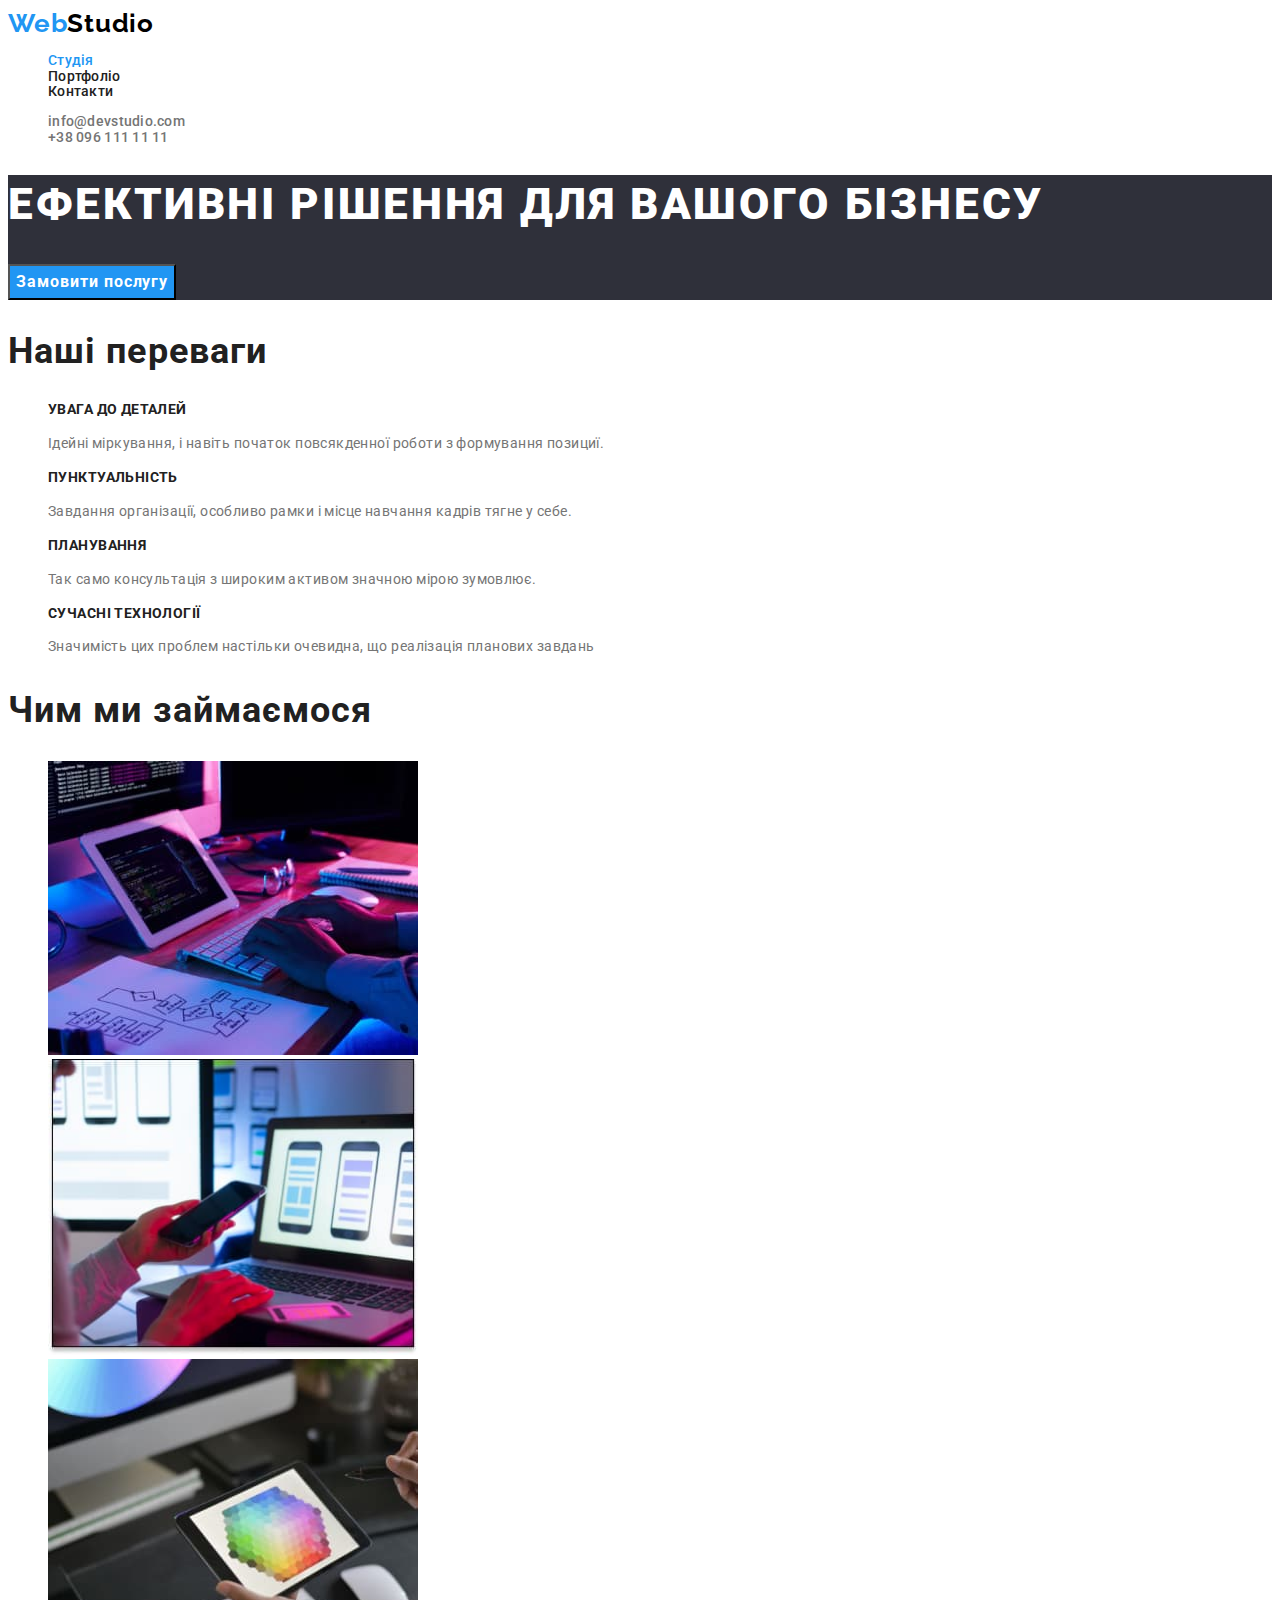
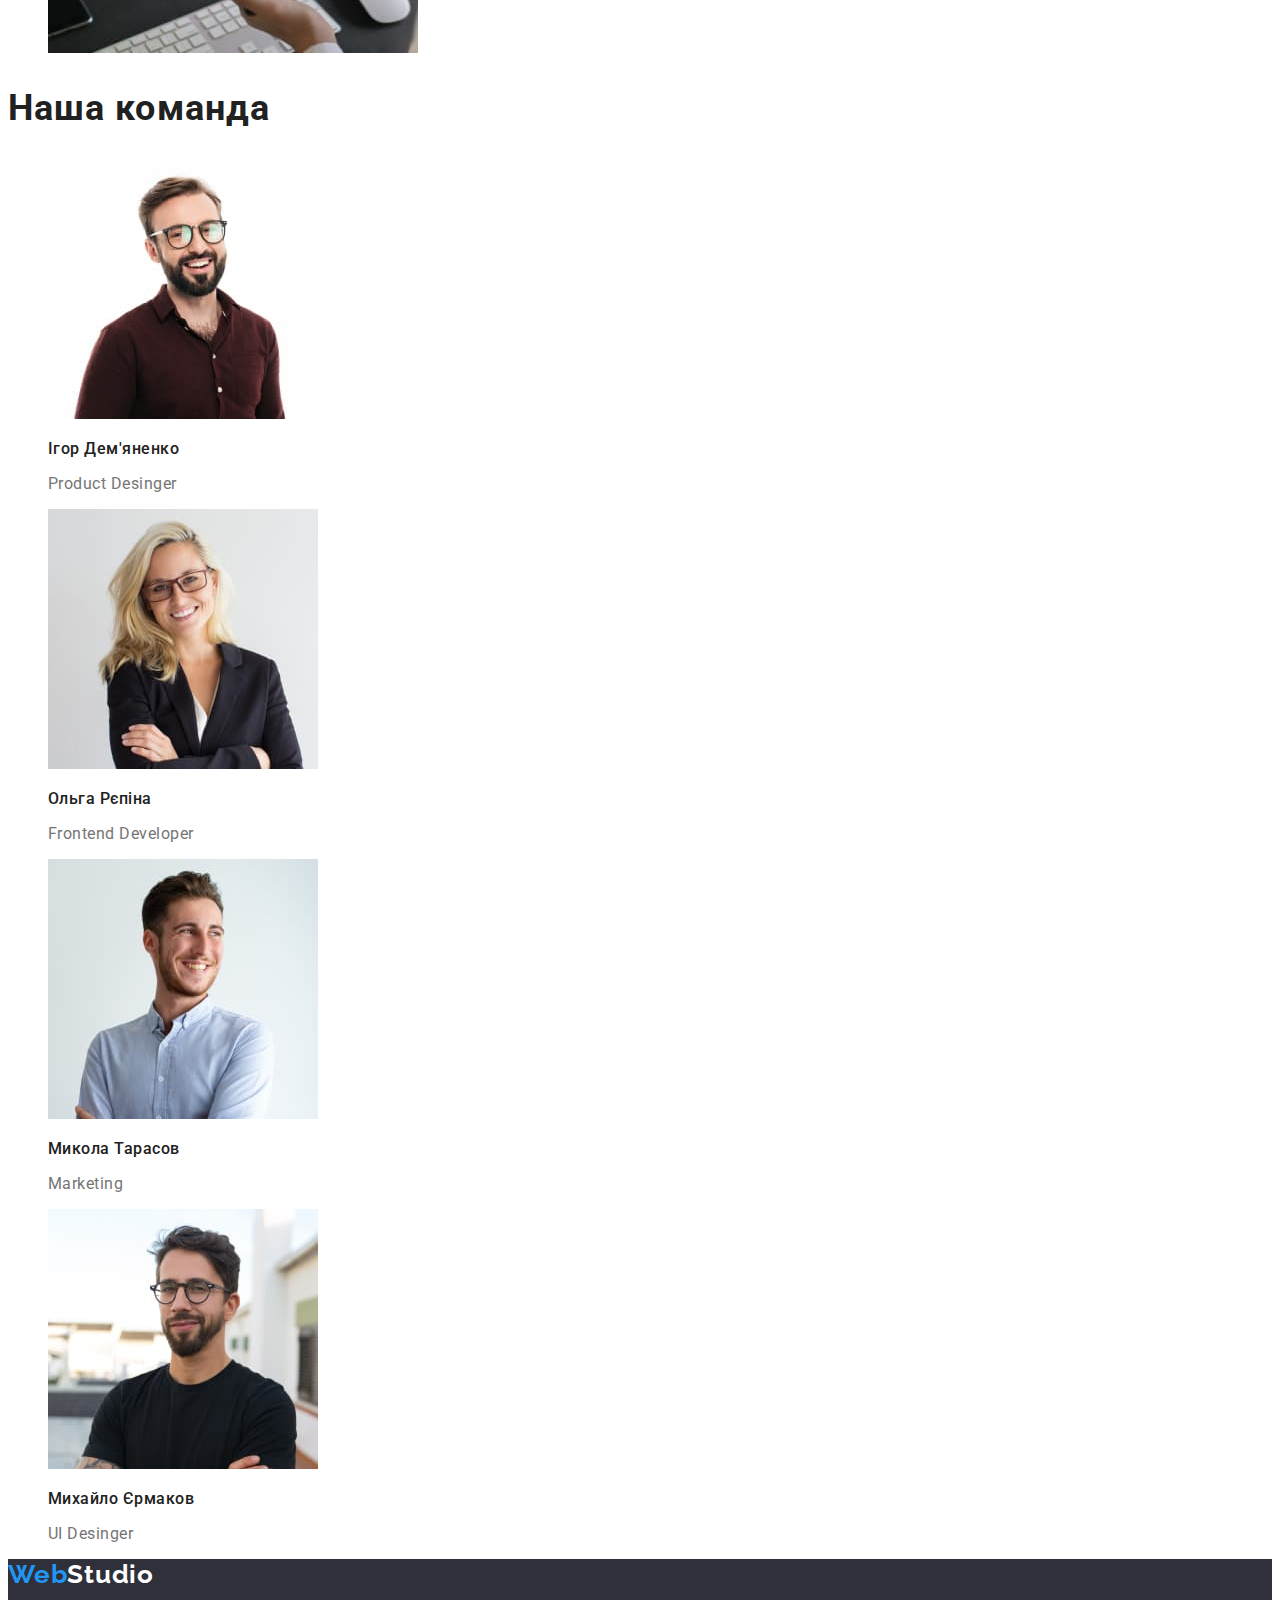
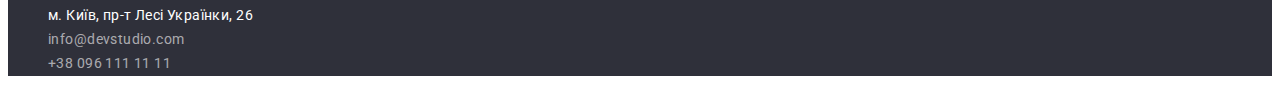
<file: index.html>
<!DOCTYPE html>
<html lang="uk">
  <head>
    <meta charset="UTF-8" />
    <meta http-equiv="X-UA-Compatible" content="IE=edge" />
    <meta name="viewport" content="width=device-width, initial-scale=1.0" />
    <title>Студія</title>
    <link rel="stylesheet" href="./css/styles.css" />
    <link rel="preconnect" href="https://fonts.googleapis.com" />
    <link rel="preconnect" href="https://fonts.gstatic.com" crossorigin />
    <link
      href="https://fonts.googleapis.com/css2?family=Raleway:wght@700&family=Roboto:wght@400;500;700;900&display=swap"
      rel="stylesheet"
    />
  </head>
  <body>
    <!-- head of site -->
    <header class="site-header">
      <nav>
        <a href="./index.html" class="site-logo"
          ><span class="logo">Web</span>Studio</a
        >
        <ul class="menu-nav list">
          <li>
            <a href="./index.html"
              ><span class="head-text current">Студія</span></a
            >
          </li>
          <li>
            <a href="./portfolio.html"
              ><span class="head-text">Портфоліо</span></a
            >
          </li>
          <li>
            <a href=""><span class="head-text">Контакти</span></a>
          </li>
        </ul>
      </nav>
      <ul class="nav-contact list">
        <li>
          <a href="mailto:info@devstudio.com" class="mail"
            >info@devstudio.com</a
          >
        </li>
        <li>
          <a href="tel:+380961111111" class="tel">+38 096 111 11 11</a>
        </li>
      </ul>
    </header>
    <!-- main content -->
    <main>
      <!-- hero -->
      <section class="hero-section">
        <h1 class="hero-title">ЕФЕКТИВНІ РІШЕННЯ ДЛЯ ВАШОГО БІЗНЕСУ</h1>
        <button type="button" class="hero-button">Замовити послугу</button>
      </section>
      <!-- our preority -->
      <section>
        <h2 class="preority title">Наші переваги</h2>
        <ul class="list">
          <li>
            <h3 class="preority-title">УВАГА ДО ДЕТАЛЕЙ</h3>
            <p class="preority-text">
              Ідейні міркування, і навіть початок повсякденної роботи з
              формування позициї.
            </p>
          </li>
          <li>
            <h3 class="preority-title">ПУНКТУАЛЬНІСТЬ</h3>
            <p class="preority-text">
              Завдання організації, особливо рамки і місце навчання кадрів тягне
              у себе.
            </p>
          </li>
          <li>
            <h3 class="preority-title">ПЛАНУВАННЯ</h3>
            <p class="preority-text">
              Так само консультація з широким активом значною мірою зумовлює.
            </p>
          </li>
          <li>
            <h3 class="preority-title">СУЧАСНІ ТЕХНОЛОГІЇ</h3>
            <p class="preority-text">
              Значимість цих проблем настільки очевидна, що реалізація планових
              завдань
            </p>
          </li>
        </ul>
      </section>

      <!-- our work -->
      <section class="work">
        <h2 class="title">Чим ми займаємося</h2>
        <ul class="list">
          <li>
            <img
              src="./images/pic1.jpg"
              alt="праця за компютером"
              width="370"
            />
          </li>
          <li>
            <img src="./images/pic2.jpg" alt="праця за ноутбуком" width="370" />
          </li>
          <li>
            <img src="./images/pic3.jpg" alt="праця на планшеті" width="370" />
          </li>
        </ul>
      </section>
      <!-- our team -->
      <section>
        <h2 class="title">Наша команда</h2>
        <ul class="list">
          <li>
            <img src="./images/team1.jpg" alt="Тиммейт1" width="270" />
            <h3 class="team-title">Ігор Дем'яненко</h3>
            <p lang="en" class="team-text">Product Desinger</p>
          </li>
          <li>
            <img src="./images/team2.jpg" alt="тиммейт2" width="270" />
            <h3 class="team-title">Ольга Рєпіна</h3>
            <p lang="en" class="team-text">Frontend Developer</p>
          </li>
          <li>
            <img src="./images/team3.jpg" alt="тиммейт3" width="270" />
            <h3 class="team-title">Микола Тарасов</h3>
            <p lang="en" class="team-text">Marketing</p>
          </li>
          <li>
            <img src="./images/team4.jpg" alt="тиммейт4" width="270" />
            <h3 class="team-title">Михайло Єрмаков</h3>
            <p lang="en" class="team-text">UI Desinger</p>
          </li>
        </ul>
      </section>
    </main>
    <!-- Footer of site -->
    <footer class="site-footer">
      <a href="./index.html" class="site-logo"
        ><span class="logo">Web</span><span class="foot-logo">Studio</span></a
      >
      <address class="footer-nav">
        <ul class="list">
          <li>
            <span class="footer-address">м. Київ, пр-т Лесі Українки, 26</span>
          </li>
          <li>
            <a href="mailto:info@devstudio.com"
              ><span class="footer-mail">info@devstudio.com</span></a
            >
          </li>
          <li>
            <a href="tel:+380961111111"
              ><span class="footer-tel">+38 096 111 11 11</span></a
            >
          </li>
        </ul>
      </address>
    </footer>
  </body>
</html>
</file>
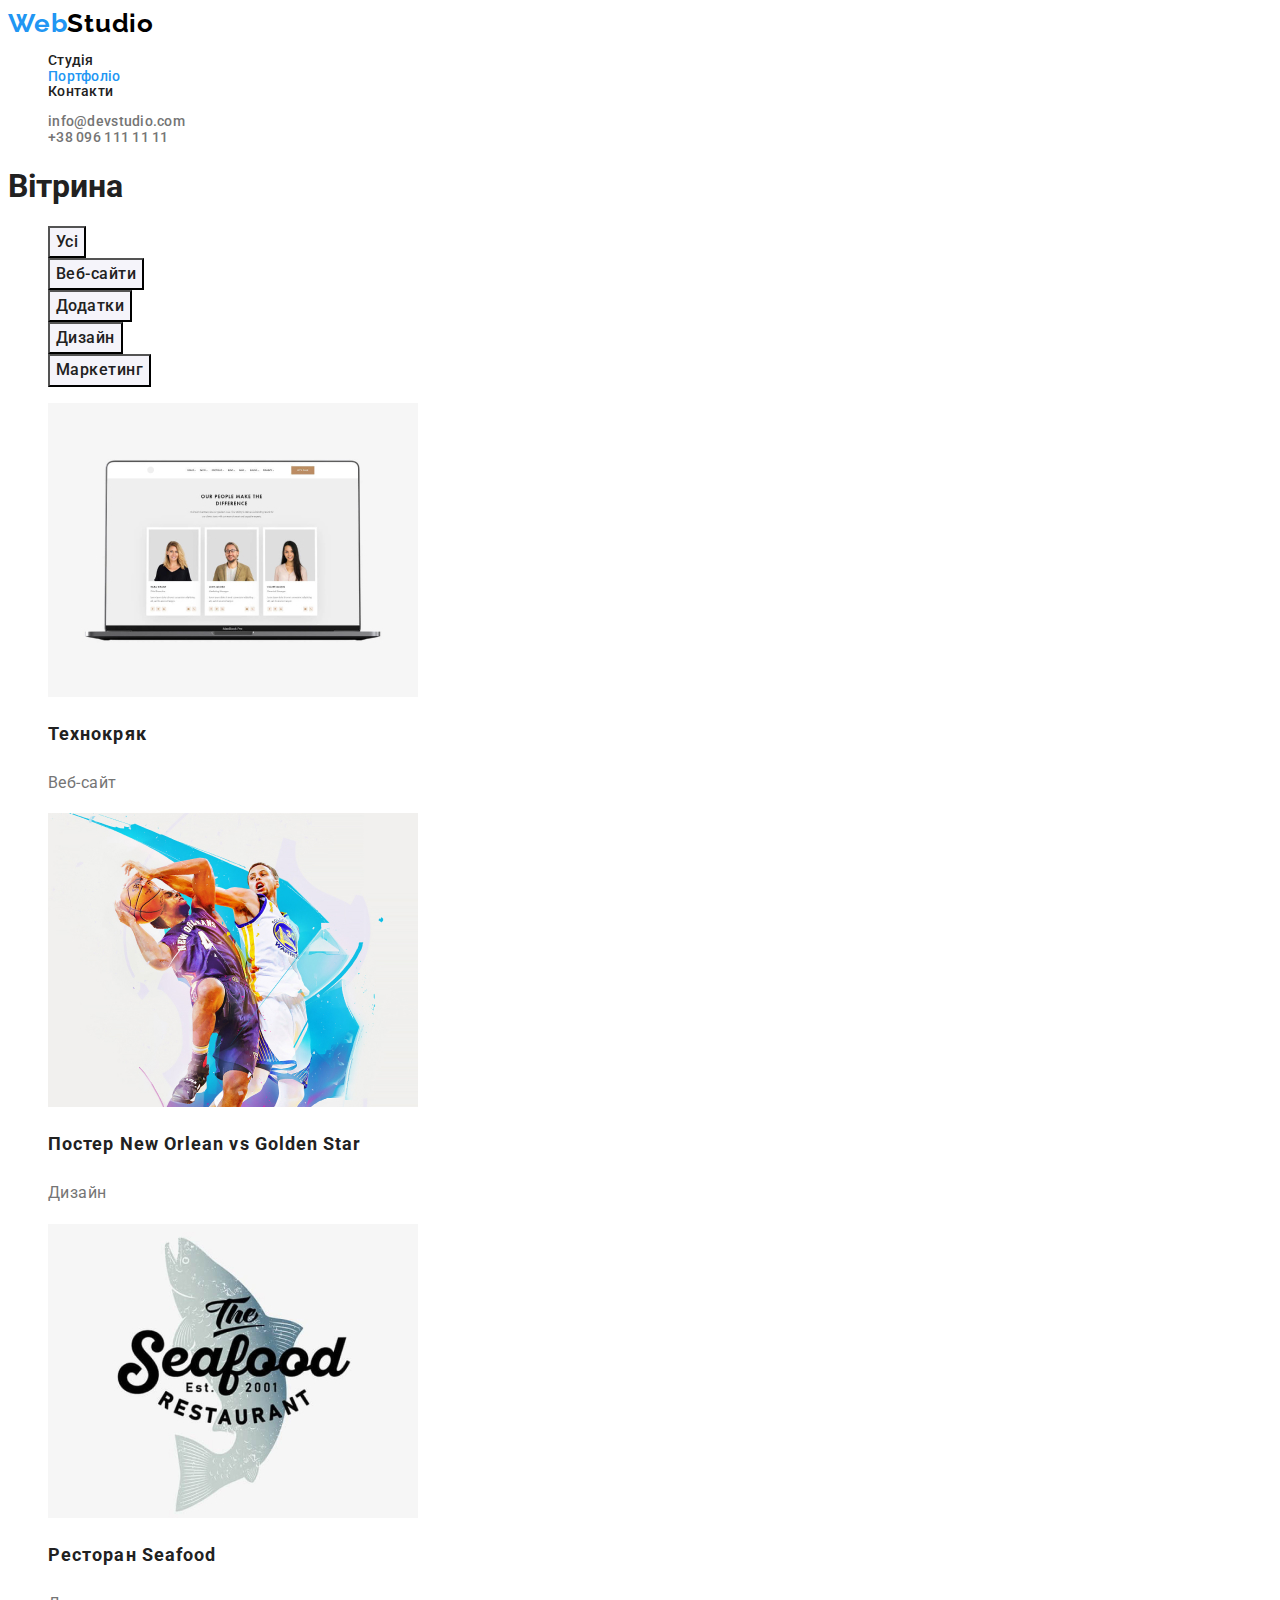
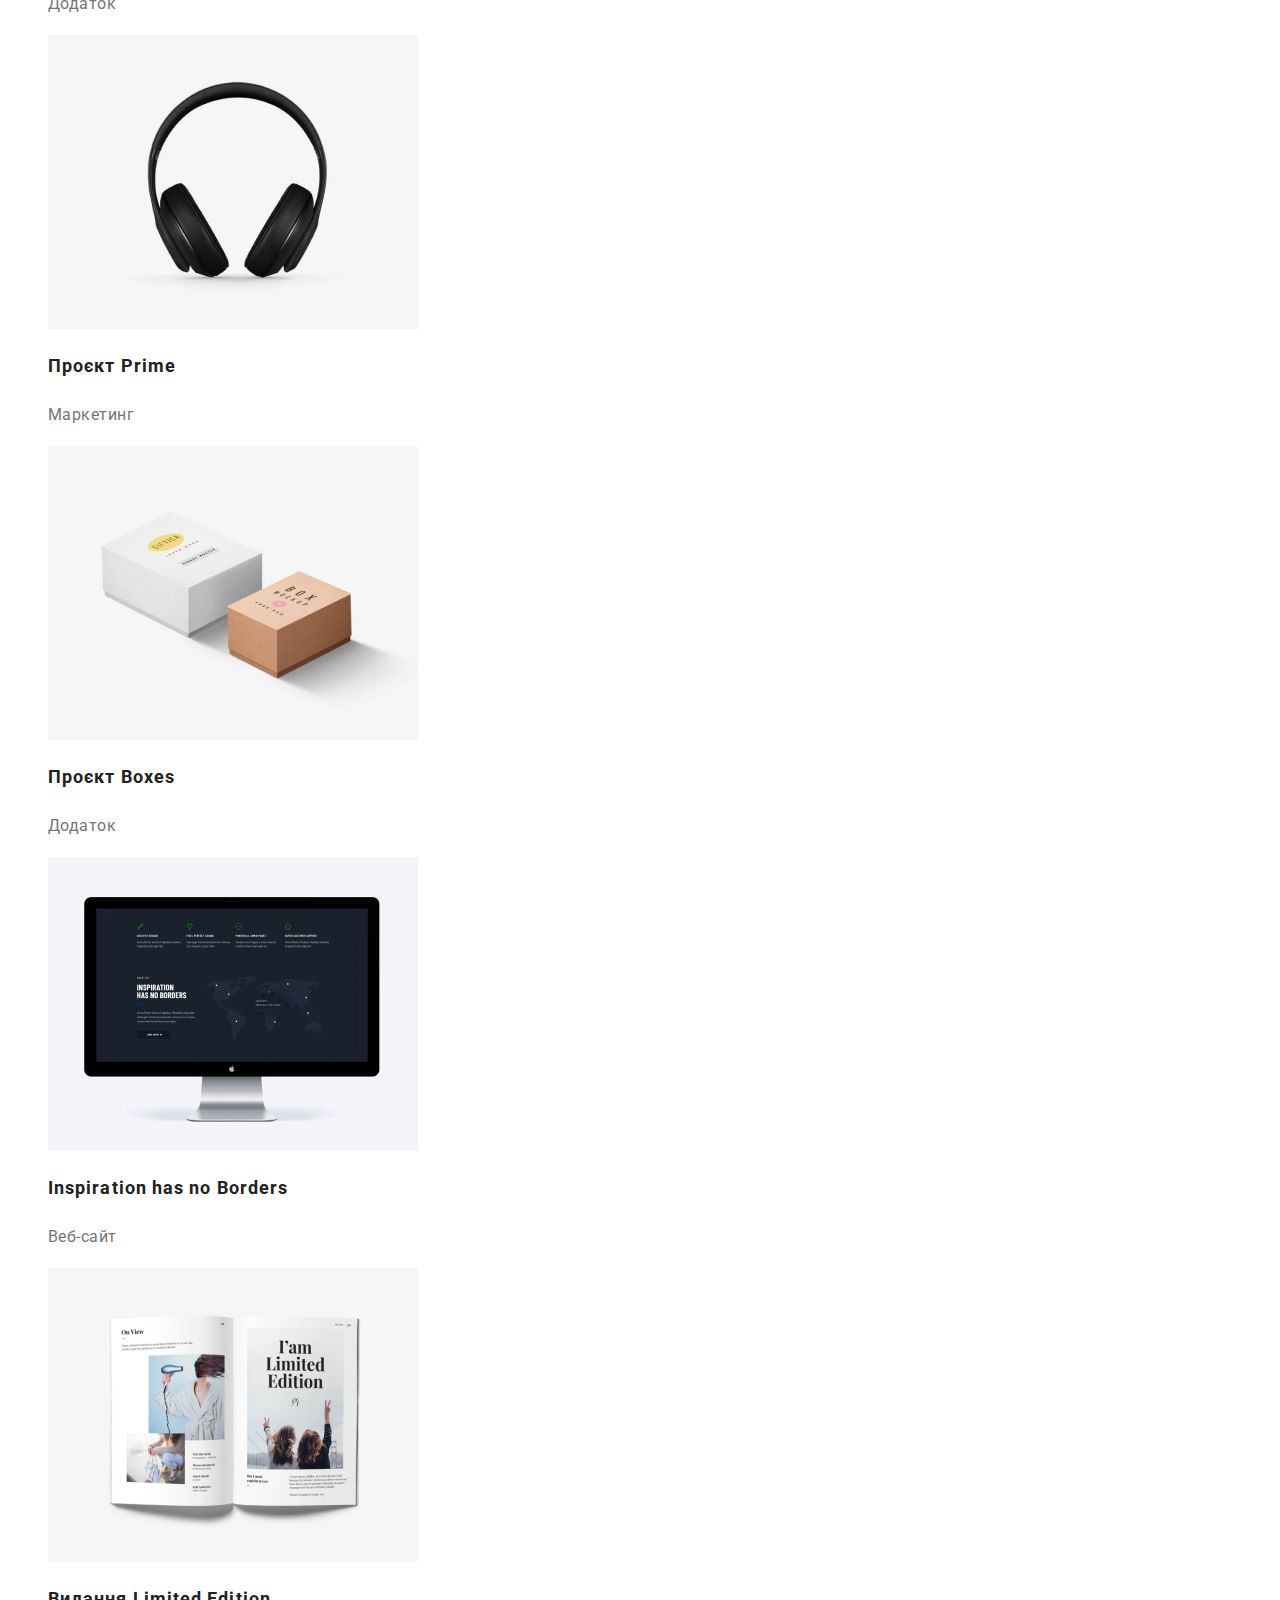
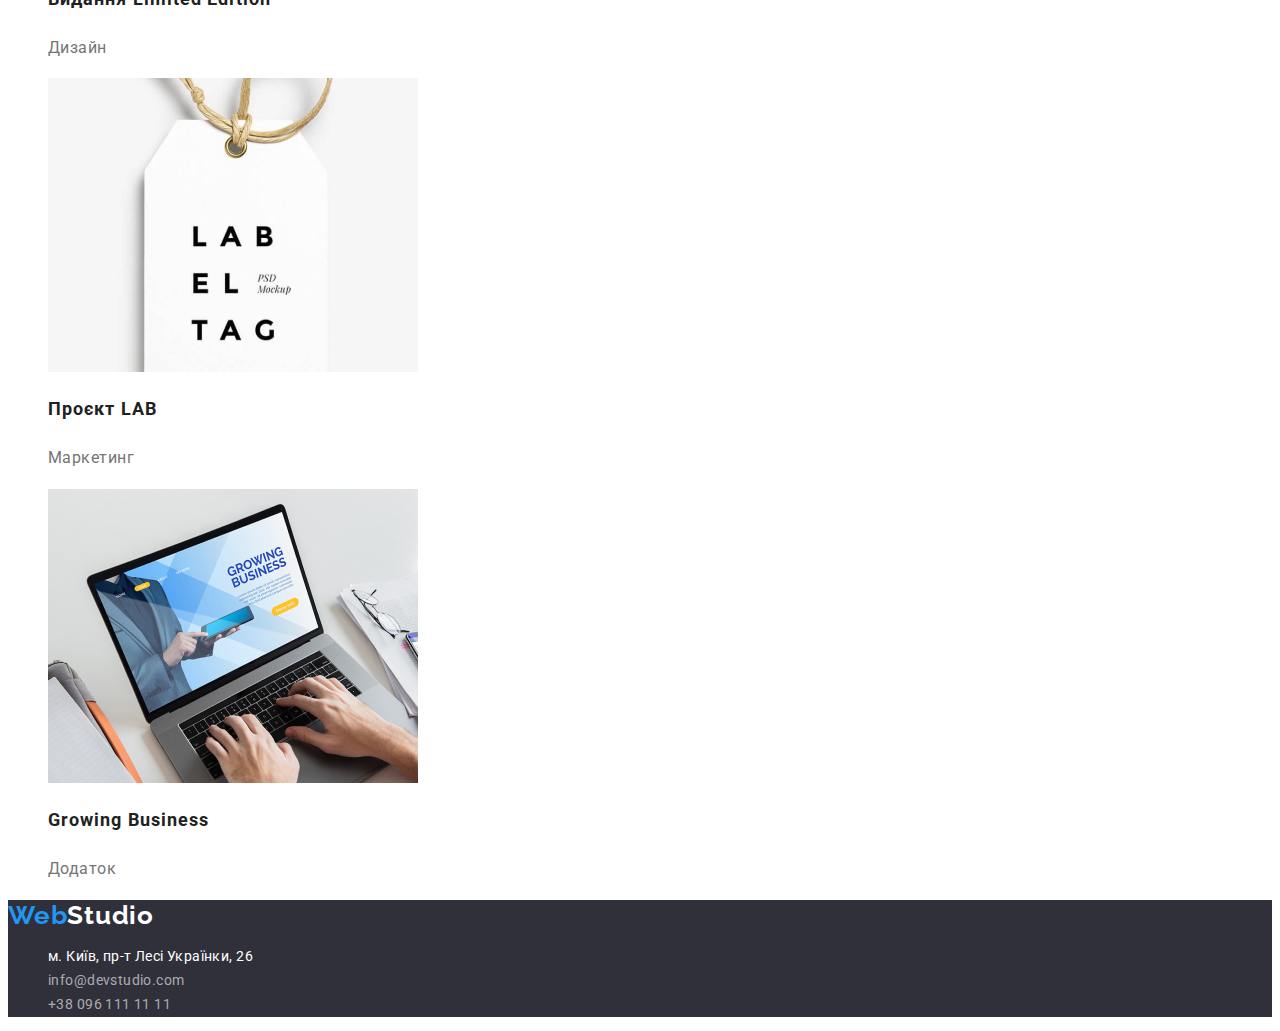
<file: portfolio.html>
<!DOCTYPE html>
<html lang="uk">
  <head>
    <meta charset="UTF-8" />
    <meta http-equiv="X-UA-Compatible" content="IE=edge" />
    <meta name="viewport" content="width=device-width, initial-scale=1.0" />
    <title>Портфоліо</title>
    <link rel="stylesheet" href="./css/styles.css" />
    <link rel="preconnect" href="https://fonts.googleapis.com" />
    <link rel="preconnect" href="https://fonts.gstatic.com" crossorigin />
    <link
      href="https://fonts.googleapis.com/css2?family=Raleway:wght@700&family=Roboto:wght@400;500;700;900&display=swap"
      rel="stylesheet"
    />
  </head>
  <body>
    <header class="site-header">
      <nav>
        <a href="./index.html" class="site-logo"
          ><span class="logo">Web</span>Studio</a
        >
        <ul class="menu-nav list">
          <li>
            <a href="./index.html"><span class="head-text">Студія</span></a>
          </li>
          <li>
            <a href="./portfolio.html"
              ><span class="head-text current">Портфоліо</span></a
            >
          </li>
          <li>
            <a href=""><span class="head-text">Контакти</span></a>
          </li>
        </ul>
      </nav>
      <ul class="nav-contact list">
        <li>
          <a href="mailto:info@devstudio.com" class="mail"
            >info@devstudio.com</a
          >
        </li>
        <li>
          <a href="tel:+380961111111" class="tel">+38 096 111 11 11</a>
        </li>
      </ul>
    </header>

    <main>
      <section>
        <h1>Вітрина</h1>
        <ul class="list">
          <li><button type="button" class="button">Усі</button></li>
          <li><button type="button" class="button">Веб-сайти</button></li>
          <li><button type="button" class="button">Додатки</button></li>
          <li><button type="button" class="button">Дизайн</button></li>
          <li><button type="button" class="button">Маркетинг</button></li>
        </ul>
        <ul class="list scase">
          <li>
            <a href="">
              <img
                src="./images/portfolio/showcase.jpg"
                alt="сайт Технокряк"
                width="370"
              />
              <h2 class="scase-title">Технокряк</h2>
              <p class="scase-text">Веб-сайт</p>
            </a>
          </li>
          <li>
            <a href="">
              <img
                src="./images/portfolio/showcase2.jpg"
                alt="Баскетбольний постер"
                width="370"
              />
              <h2 class="scase-title">Постер New Orlean vs Golden Star</h2>
              <p class="scase-text">Дизайн</p>
            </a>
          </li>
          <li>
            <a href="">
              <img
                src="./images/portfolio/showcase3.jpg"
                alt="Додаток ресторану"
                width="370"
              />
              <h2 class="scase-title">Ресторан Seafood</h2>
              <p class="scase-text">Додаток</p>
            </a>
          </li>
          <li>
            <a href="">
              <img
                src="./images/portfolio/showcase4.jpg"
                alt="фото навушників"
                width="370"
              />
              <h2 class="scase-title">Проєкт Prime</h2>
              <p class="scase-text">Маркетинг</p>
            </a>
          </li>
          <li>
            <a href="">
              <img
                src="./images/portfolio/showcase5.jpg"
                alt="Додаток Коробок"
                width="370"
              />
              <h2 class="scase-title">Проєкт Boxes</h2>
              <p class="scase-text">Додаток</p>
            </a>
          </li>
          <li>
            <a href="">
              <img
                src="./images/portfolio/showcase6.jpg"
                alt="Сайт натхнення"
                width="370"
              />
              <h2 lang="en" class="scase-title">Inspiration has no Borders</h2>
              <p class="scase-text">Веб-сайт</p>
            </a>
          </li>
          <li>
            <a href="">
              <img
                src="./images/portfolio/showcase7.jpg"
                alt="Дизайн видання"
                width="370"
              />
              <h2 class="scase-title">Видання Limited Edition</h2>
              <p class="scase-text">Дизайн</p>
            </a>
          </li>
          <li>
            <a href="">
              <img
                src="./images/portfolio/showcase8.jpg"
                alt="Фото проекта"
                width="370"
              />
              <h2 class="scase-title">Проєкт LAB</h2>
              <p class="scase-text">Маркетинг</p>
            </a>
          </li>
          <li>
            <a href="">
              <img
                src="./images/portfolio/showcase9.jpg"
                alt="фото додадтка"
                width="370"
              />
              <h2 lang="en" class="scase-title">Growing Business</h2>
              <p class="scase-text">Додаток</p>
            </a>
          </li>
        </ul>
      </section>
    </main>
    <footer class="site-footer">
      <a href="./index.html" class="site-logo"
        ><span class="logo">Web</span><span class="foot-logo">Studio</span></a
      >
      <address class="footer-nav">
        <ul class="list">
          <li>
            <span class="footer-address">м. Київ, пр-т Лесі Українки, 26</span>
          </li>
          <li>
            <a href="mailto:info@devstudio.com"
              ><span class="footer-mail">info@devstudio.com</span></a
            >
          </li>
          <li>
            <a href="tel:+380961111111"
              ><span class="footer-tel">+38 096 111 11 11</span></a
            >
          </li>
        </ul>
      </address>
    </footer>
  </body>
</html>
</file>
<file: css/styles.css>
/* Цветовая палира макета 
главный цвет #212121 
цвет ховера и лого #2196F3
второй цвет лого #000000
цвет текста #757575
white color #FFFFFF
цвет контактов rgba(255, 255, 255, 0.6)
цвет бг #2F303A
тени rgba(0, 0, 0, 0.25)
бг сайта #F5F5F5
*/



:root {
    --primary-text-color: #212121;
    --text-color: #757575;
    --accent-color: #2196F3;
    --logo-color: #000000;
    --white-color: #FFFFFF;
    --contact-color: rgba(255, 255, 255, 0.6);
    --bg-color: #2F303A;
    --text-shadow: rgba(0, 0, 0, 0.25);
    --site-bg: #F5F5F5;
    --bg-button: #F5F4FA;
    --hidden-bg: #188CE8;
}


body {
    font-family: 'Roboto', sans-serif;
    color: var(--primary-text-color);
    background: var(--white-color);
}

a {
    text-decoration: none;
}

.list {
    list-style: none;
}

/* head styles */
.site-header {
    background: var(--white-color);
}

/* logo styles */
.site-logo {
    font-family: 'Raleway';
    font-style: normal;
    font-weight: 700;
    font-size: 26px;
    line-height: 1.19;
    letter-spacing: 0.03em;
    color: var(--logo-color);
    text-shadow: var(--text-shadow);
}

.logo {
    font-family: 'Raleway';
    color: var(--accent-color);
}

/* nav styles */
.menu-nav {
    font-style: normal;
    font-weight: 500;
    font-size: 14px;
    line-height: 1.12;
    letter-spacing: 0.02em;
    color: var(--primary-text-color);
}

.head-text {
    color: var(--primary-text-color);
}

.menu-nav .head-text.current {
    color: var(--accent-color);
}

.head-text:hover,
.head-text:focus {
    color: var(--accent-color);
}


.nav-contact {
    font-style: normal;
    font-weight: 500;
    font-size: 14px;
    line-height: 1.12;
    letter-spacing: 0.02em;
    color: var(--text-color);
}

.mail {
    color: var(--text-color);
}

.tel {
    color: var(--text-color);
}

.mail:hover,
.mail:focus {
    color: var(--accent-color);
}

.tel:hover,
.tel:focus {
    color: var(--accent-color);
}

/* main styles */

.hero-section {
    background: var(--bg-color);
}

/* hero styles */
.hero-title {
    font-style: normal;
    font-weight: 900;
    font-size: 44px;
    line-height: 1.36;
    letter-spacing: 0.06em;
    color: var(--white-color);
}

.hero-button {
    font-family: 'Roboto';
    font-style: normal;
    font-weight: 700;
    font-size: 16px;
    line-height: 1.87;
    cursor: pointer;
    color: var(--white-color);
    background: var(--accent-color);
    letter-spacing: 0.06em;
}

.hero-button:hover,
.hero-button:focus {
    background: var(--hidden-bg);
}


/* preority styles */
.preority-title {
    font-size: 14px;
    line-height: 1.14;
    letter-spacing: 0.03em;
}

.preority-text {
    font-size: 14px;
    line-height: 1.71;
    letter-spacing: 0.03em;
    color: var(--text-color);
}

/* work styles */

.title {
    font-style: normal;
    font-size: 36px;
    line-height: 1.17;
    letter-spacing: 0.03em;
    color: var(--primary-text-color);
}

/* team styles */


.team-title {
    font-weight: 500;
    font-size: 16px;
    line-height: 1.19;
    letter-spacing: 0.03em;
}


.team-text {
    font-size: 16px;
    line-height: 1.19;
    letter-spacing: 0.03em;
    color: var(--text-color);
}

/* footer styles */
.site-footer {
    background: var(--bg-color);
}

.foot-logo {
    color: var(--white-color);
}


/* address styles */
.footer-address {
    color: var(--white-color);
}

.footer-nav {
    font-style: normal;
    font-weight: 400;
    font-size: 14px;
    line-height: 1.71;
    letter-spacing: 0.03em;
}

.footer-mail,
.footer-tel {
    color: var(--contact-color);
}

.footer-mail:hover,
.footer-mail:focus {
    color: var(--accent-color);
}

.footer-tel:hover,
.footer-tel:focus {
    color: var(--accent-color);
}


/* portfolio decor */

.button {
    font-family: 'Roboto';
    font-style: normal;
    font-weight: 500;
    font-size: 16px;
    line-height: 1.63;
    letter-spacing: 0.03em;
    color: var(--primary-text-color);
    background: var(--bg-button);
    cursor: pointer;
}

.button:hover,
.button:focus {
    color: var(--white-color);
    background: var(--accent-color);
}

.scase {
    background: var(--white-color);
}

.scase-title {
    font-size: 18px;
    line-height: 2;
    letter-spacing: 0.06em;
    color: var(--primary-text-color);
}

.scase-text {
    font-size: 16px;
    line-height: 1.87;
    letter-spacing: 0.03em;
    color: var(--text-color);
}
</file>
